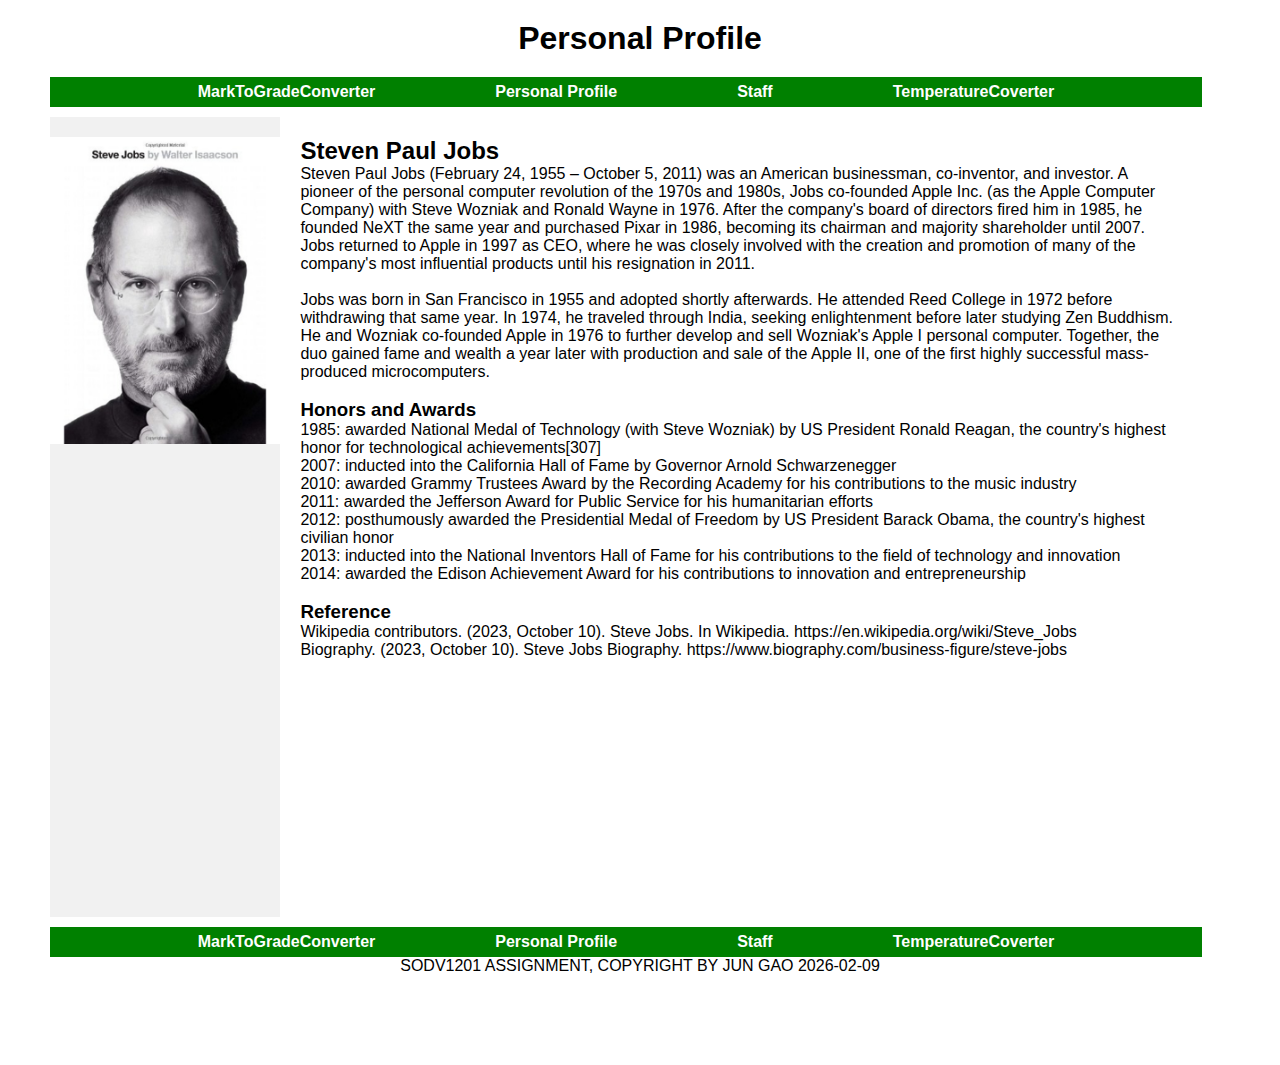
<file: index.html>
<!DOCTYPE html>
<html lang="en">
<head>
    <meta charset="UTF-8">
    <meta name="viewport" content="width=device-width, initial-scale=1.0">
    <title>Personal Profile</title>
    <link rel="stylesheet" href="styles.css">
</head>
<body onload="startCssFadeIn()">
     <header>
        <h1>Personal Profile</h1>
        <p></p>
    </header>
    <nav>
        <div id="nav">
        <ul>
            <li><a href = "mtogconv.html">MarkToGradeConverter</a></li>
            <li><a href = "index.html">Personal Profile</a></li>
            <li><a href = "staff.html">Staff</a></li>
            <li><a href = "temperaturecoverter.html">TemperatureCoverter</a></li>
        </ul>
        </div>
    </nav>

    
        <div id="main">
            <div id="sidebar">
                <img src="jobs.jfif" alt="Profile Picture" id="profile-pic" width="230px">
            </div>
            <div id="content">
                
                <h2>Steven Paul Jobs</h2>   
                <p>Steven Paul Jobs (February 24, 1955 – October 5, 2011) was an American businessman, co-inventor, and investor. A pioneer of the personal computer revolution of the 1970s and 1980s, Jobs co-founded Apple Inc. (as the Apple Computer Company) with Steve Wozniak and Ronald Wayne in 1976. After the company's board of directors fired him in 1985, he founded NeXT the same year and purchased Pixar in 1986, becoming its chairman and majority shareholder until 2007. Jobs returned to Apple in 1997 as CEO, where he was closely involved with the creation and promotion of many of the company's most influential products until his resignation in 2011.</p>
                <br>
                <p>Jobs was born in San Francisco in 1955 and adopted shortly afterwards. He attended Reed College in 1972 before withdrawing that same year. In 1974, he traveled through India, seeking enlightenment before later studying Zen Buddhism. He and Wozniak co-founded Apple in 1976 to further develop and sell Wozniak's Apple I personal computer. Together, the duo gained fame and wealth a year later with production and sale of the Apple II, one of the first highly successful mass-produced microcomputers.</p>
                <br>
                <h3>Honors and Awards</h3>
                <p>1985: awarded National Medal of Technology (with Steve Wozniak) by US President Ronald Reagan, the country's highest honor for technological achievements[307]</p>
                <p>2007: inducted into the California Hall of Fame by Governor Arnold Schwarzenegger</p>
                <p>2010: awarded Grammy Trustees Award by the Recording Academy for his contributions to the music industry</p>
                <p>2011: awarded the Jefferson Award for Public Service for his humanitarian efforts</p>
                <p>2012: posthumously awarded the Presidential Medal of Freedom by US President Barack Obama, the country's highest civilian honor</p>
                <p>2013: inducted into the National Inventors Hall of Fame for his contributions to the field of technology and innovation</p>
                <p>2014: awarded the Edison Achievement Award for his contributions to innovation and entrepreneurship          </p>    
                <br>
                <h3>Reference</h3>
                <p>Wikipedia contributors. (2023, October 10). Steve Jobs. In Wikipedia. https://en.wikipedia.org/wiki/Steve_Jobs</p>
                <p>Biography. (2023, October 10). Steve Jobs Biography. https://www.biography.com/business-figure/steve-jobs</p>
            </div>
        </div>
    
    
    <footer>
    <nav>
        <div>
        <ul>
            <li><a href = "mtogconv.html">MarkToGradeConverter</a></li>
            <li><a href = "index.html">Personal Profile</a></li>
            <li><a href = "staff.html">Staff</a></li>
            <li><a href = "temperaturecoverter.html">TemperatureCoverter</a></li>
        </ul>
        </div>
    </nav>
     <p style="text-align: center;">SODV1201 ASSIGNMENT, COPYRIGHT BY JUN GAO 2026-02-09</p>
    <br> <br> <br> <br> <br>
    </footer>
    
</body>
</html>
</file>
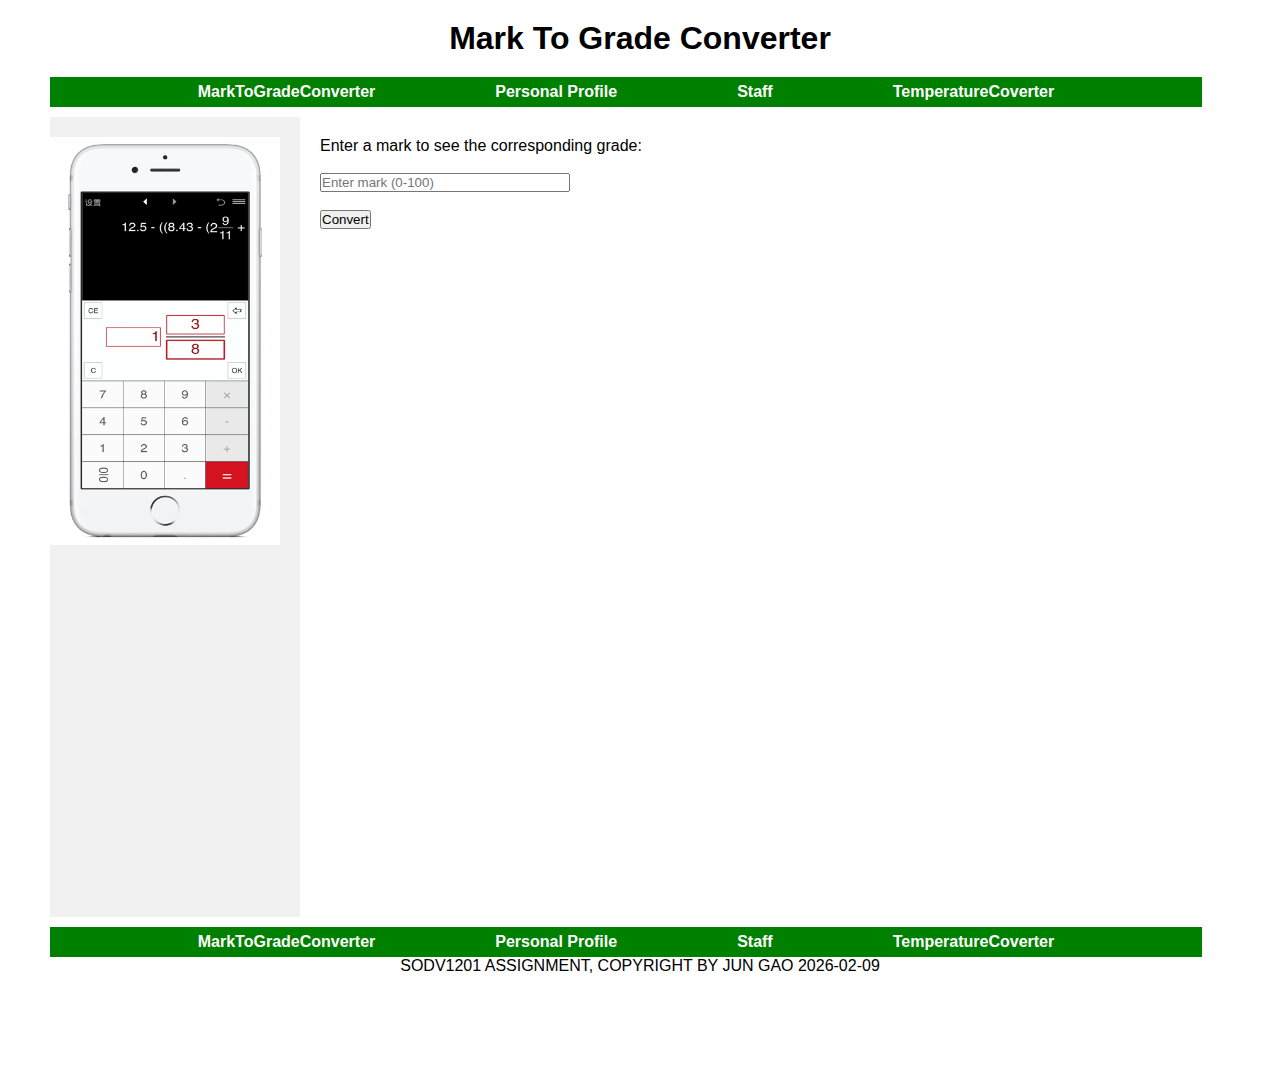
<file: mtogconv.html>
<!DOCTYPE html>
<html lang="en">
<head>
    <meta charset="UTF-8">
    <meta name="viewport" content="width=device-width, initial-scale=1.0">
    <title>MarkToGradeCoverter</title>
    <link rel="stylesheet" href="styles.css">
</head>
<body>
    <header>
    <h1>Mark To Grade Converter</h1>
    
    </header>
    <nav>
        <div id="nav">
        <ul>
            <li><a href = "mtogconv.html">MarkToGradeConverter</a></li>
            <li><a href = "index.html">Personal Profile</a></li>
            <li><a href = "staff.html">Staff</a></li>
            <li><a href = "temperaturecoverter.html">TemperatureCoverter</a></li>
        </ul>
        </div>
    </nav>

    
        <div id="main">
            <div id="sidebar">
                
                <img src="calc01.png" alt="Grade Converter" id="grade-pic" width="230px">
                
            </div>
            <div id="content">
                    <p>Enter a mark to see the corresponding grade:</p> <br>
                    <input type="number" id="markInput" placeholder="Enter mark (0-100)" min="0" max="100" ><br><br>
                    <button onclick="convertMarkToGrade()">Convert</button> <br><br>
                    <p id="result"></p>
            </div>
        </div>
    
    
    <footer>
    <nav>
        <div>
        <ul>
            <li><a href = "mtogconv.html">MarkToGradeConverter</a></li>
            <li><a href = "index.html">Personal Profile</a></li>
            <li><a href = "staff.html">Staff</a></li>
            <li><a href = "temperaturecoverter.html">TemperatureCoverter</a></li>
        </ul>
        </div>
    </nav>
    <p style="text-align: center;">SODV1201 ASSIGNMENT, COPYRIGHT BY JUN GAO 2026-02-09</p>
    <br> <br> <br> <br> <br>
    </footer>

    
    <script src="script.js"></script>


    
</body>
</html>
</file>
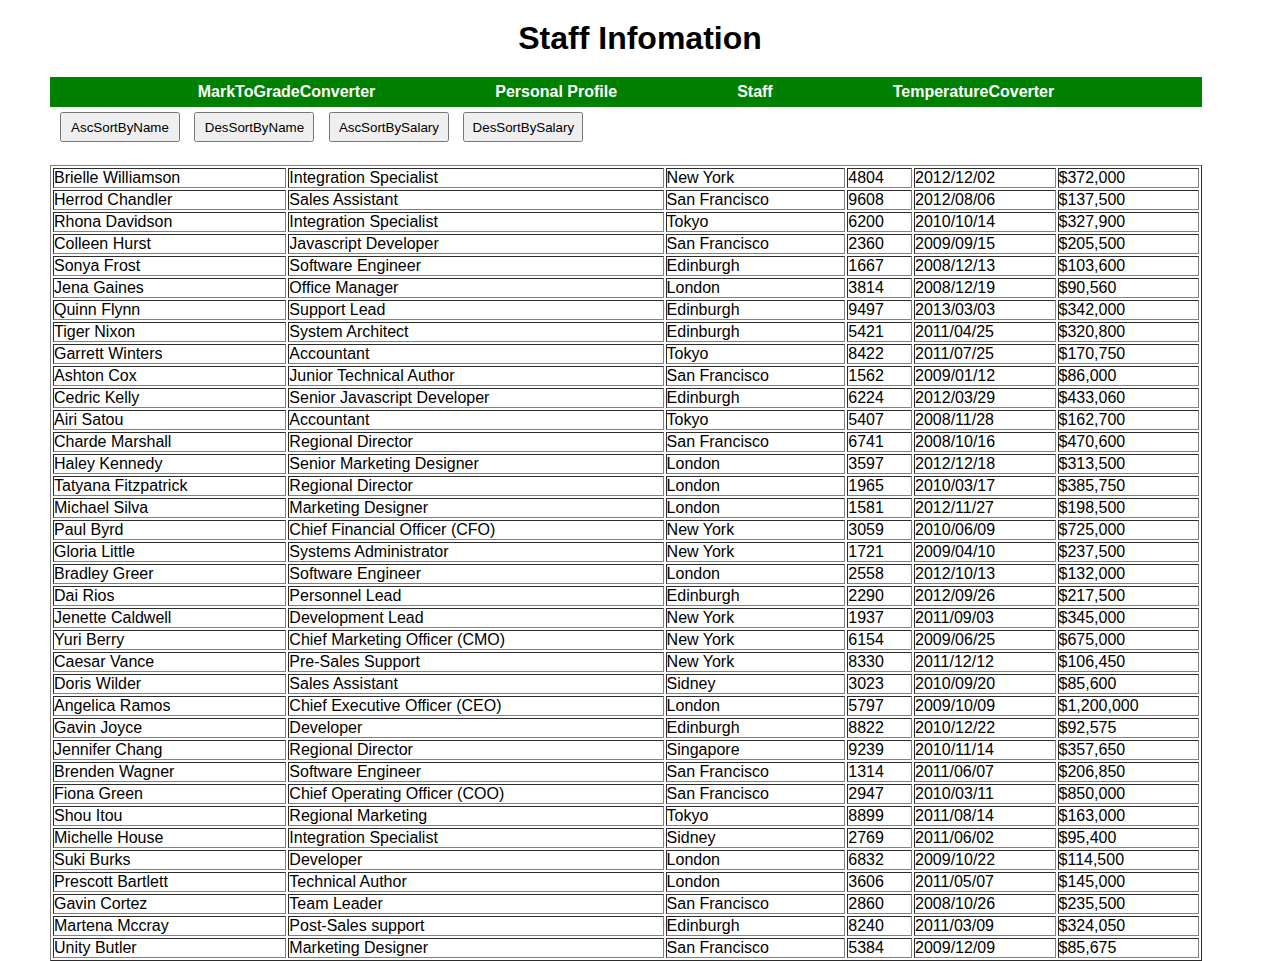
<file: staff.html>
<!DOCTYPE html>
<html lang="en">
<head>
    <meta charset="UTF-8">
    <meta name="viewport" content="width=device-width, initial-scale=1.0">
    <title>Staff</title>
    <link rel="stylesheet" href="staff.css">
</head>
<body onload="vStaff()">
     <header>
    <h1>Staff Infomation</h1>
     </header>
    
        <div id="nav">
        <ul>
            <li><a href = "mtogconv.html">MarkToGradeConverter</a></li>
            <li><a href = "index.html">Personal Profile</a></li>
            <li><a href = "staff.html">Staff</a></li>
            <li><a href = "temperaturecoverter.html">TemperatureCoverter</a></li>
        </ul>
        </div>
    

    <div id="main" style="margin: 5px 50px;">
    
    <button onclick="sortByName('asc')">AscSortByName</button>
    <button onclick="sortByName('desc')">DesSortByName</button>
    
    <button onclick="sortBySalary('asc')">AscSortBySalary</button>
    <button onclick="sortBySalary()">DesSortBySalary</button>
    <br><br>
    

    <script src="script.js"></script>
</body>
</html>
</file>
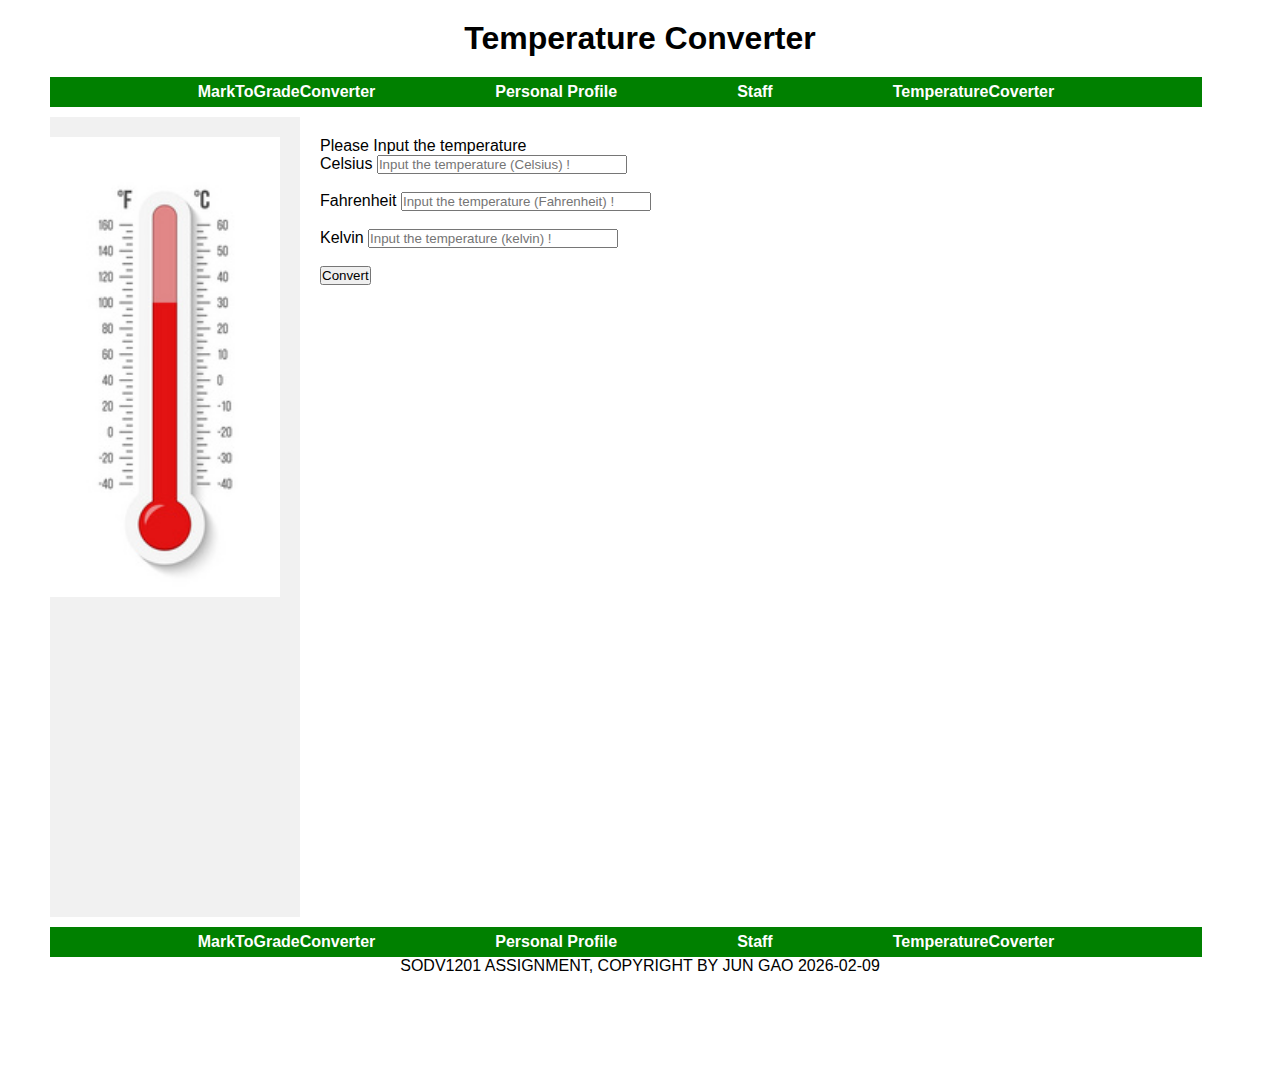
<file: temperaturecoverter.html>
<!DOCTYPE html>
<html lang="en">
<head>
    <meta charset="UTF-8">
    <meta name="viewport" content="width=device-width, initial-scale=1.0">
    <title>Temperature Converter</title>
    <link rel="stylesheet" href="styles.css">
</head>
<body>
    <h1>Temperature Converter</h1>
     <nav>
        <div id="nav">
        <ul>
            <li><a href = "mtogconv.html">MarkToGradeConverter</a></li>
            <li><a href = "index.html">Personal Profile</a></li>
            <li><a href = "staff.html">Staff</a></li>
            <li><a href = "temperaturecoverter.html">TemperatureCoverter</a></li>
        </ul>
        </div>
    </nav>

    
        <div id="main">
            <div id="sidebar">
                <img src="temp.jfif" alt="Temperature Converter" id="temp-pic" width="230px">
            </div>
            <div id="content">
                    <p>Please Input the temperature</p>
                    <label id="lblCelsius">Celsius</label>
                    <input type="number" id="tCels" placeholder="Input the temperature (Celsius) !" onchange="tempCOnChange()" >
                    <br><br>
                    <label id="lblFahrenheit">Fahrenheit</label>
                    <input type="number" id="tFahr" placeholder="Input the temperature (Fahrenheit) !" onchange="tempFOnChange()">
                    <br><br>
                    <label id="lblKelvin">Kelvin</label>
                    <input type="number" id="tKelv" placeholder="Input the temperature (kelvin) !"onchange="tempKOnChange()">
                    <br><br>
                    <button id="btn_temToConv" onclick="tempToConv()" >Convert</button>
            </div>
        </div>
    
    
    
     <footer>
    <nav>
        <div>
        <ul>
            <li><a href = "mtogconv.html">MarkToGradeConverter</a></li>
            <li><a href = "index.html">Personal Profile</a></li>
            <li><a href = "staff.html">Staff</a></li>
            <li><a href = "temperaturecoverter.html">TemperatureCoverter</a></li>
        </ul>
        </div>
    </nav>
     <p style="text-align: center;">SODV1201 ASSIGNMENT, COPYRIGHT BY JUN GAO 2026-02-09</p>
    <br> <br> <br> <br> <br>
    </footer>
    <script src="script.js"></script>
</body>
</html>
</file>
<file: styles.css>
#main{
    height: 800px;
    max-width: 90%;
    /*border: 3px solid black;*/
    margin: 10px 50px;
    display: flex;
    flex-direction: row;


}

.class{
    display: flex;

}

ul {
display: flex;
flex-direction: row;
justify-content: center;
list-style-type: none;
align-items: center;
gap: 100px;
margin: 0px 50px;
box-sizing: border-box;
flex-direction: row;         
max-width:90%;
height: 30px;
background-color:green;
}

ul li a {
    text-decoration: none;
    color: #fefefe;
    font-weight: bold;
    padding: 5px 10px;
}
ul li a:hover {
    background-color: #007BFF;
    color: rgb(252, 251, 251);
    border-radius: 4px;
}

ul li a:visited {
    color: rgb(252, 252, 252);
}

*{
    margin:0;
    padding:0;
    box-sizing: border-box;
    font-family: 'Segoe UI', Tahoma, Geneva, Verdana, sans-serif;
}


h1{
    text-align: center;
    margin: 20px 0;
}

#content{
    max-width: 80%;
}

#sidebar{
    height: 100%;
    width: 250px;
    background-color: #f1f1f1;
    top: 0;
    left: 0;
    padding-top: 20px;
}
#content{
    width: auto;
    padding: 20px;
}
input{
    width: 250px;
}

body{
    display:flex;
    flex-direction: column;
}
</file>
<file: staff.css>
ul {
display: flex;
flex-direction: row;
justify-content: center;
list-style-type: none;
align-items: center;
gap: 100px;
margin: 0px 50px;
box-sizing: border-box;
flex-direction: row;         
max-width:90%;
height: 30px;
background-color:green;
}

ul li a {
    text-decoration: none;
    color: #fefefe;
    font-weight: bold;
    padding: 5px 10px;
}
ul li a:hover {
    background-color: #007BFF;
    color: rgb(252, 251, 251);
    border-radius: 4px;
}

ul li a:visited {
    color: rgb(252, 252, 252);
}

*{
    margin:0;
    padding:0;
    box-sizing: border-box;
    font-family: 'Segoe UI', Tahoma, Geneva, Verdana, sans-serif;
}


h1{
    text-align: center;
    margin: 20px 0;
}


button{
 width: 120px;
 height:30px;
 margin-left: 10px;
}
</file>
